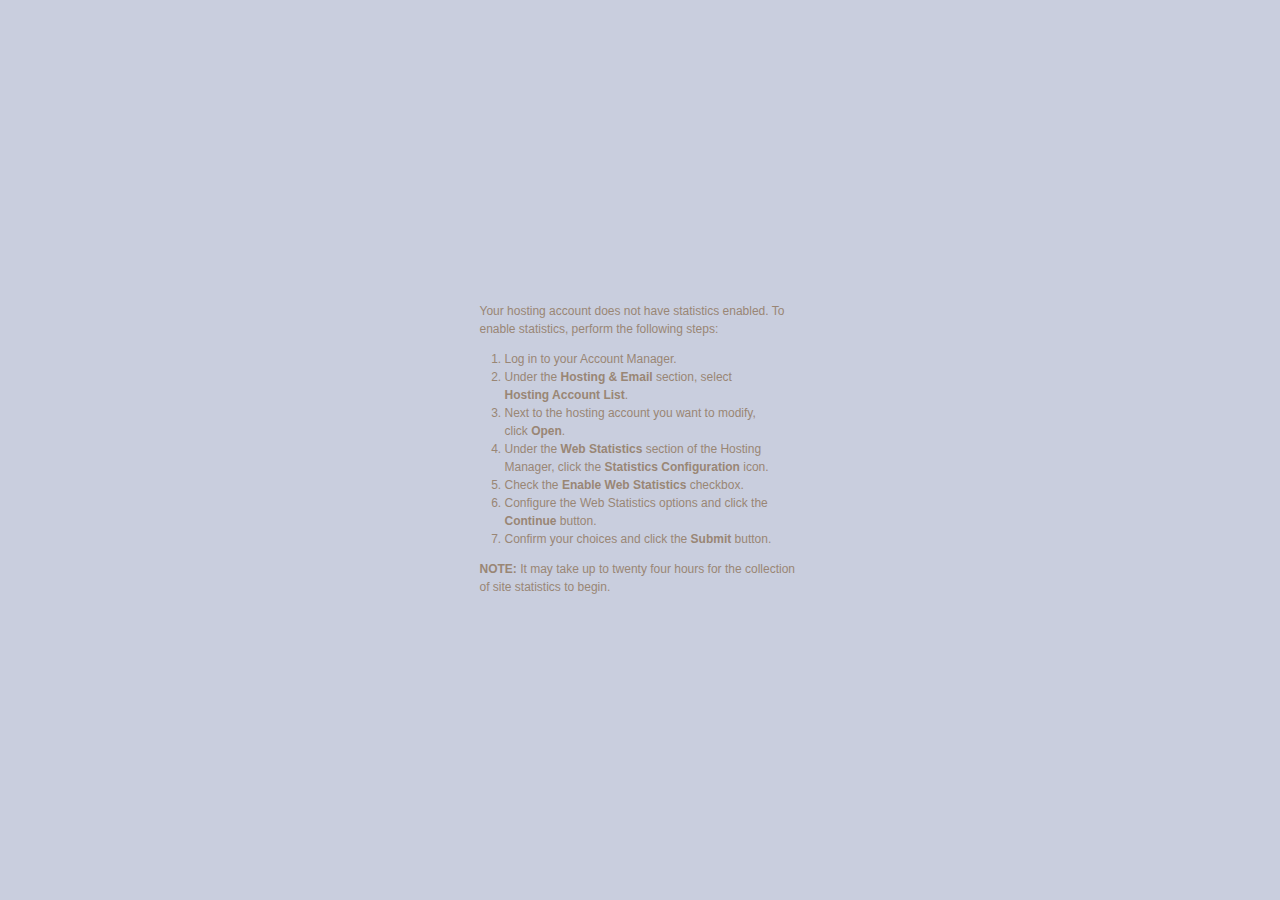
<file: public/stats/index.html>
<!DOCTYPE html PUBLIC "-//W3C//DTD XHTML 1.0 Transitional//EN" "http://www.w3.org/TR/xhtml1/DTD/xhtml1-transitional.dtd">
<html xmlns="http://www.w3.org/1999/xhtml">
<head>
<meta http-equiv="Content-Type" content="text/html; charset=iso-8859-1" />
<title>Web Stats Not Enabled</title>
<style>
   body {
	  background-image:url(http://products.secureserver.net/hosting_default/back.jpg);
	  background-position: top left;
	  background-repeat: repeat-x;
	  background-color: #C9CEDE;
	}
	
	a {
	  color: #7FC1FE;
	}
	
	#wrap {
	  width: 441px;
	  padding: 0px;
	  margin: 15px auto;
	}
	
	#head {
	  background-image:url(http://products.secureserver.net/hosting_default/header_title_webstats.gif);
	  background-repeat: no-repeat;
	  background-repeat: no-repeat;
	  height: 154px;
	}
	
	h1 {
	  display: none;
	}
	
	#main {
	  padding: 70px 60px 110px 60px;
	  font-family: Verdana, Arial, Helvetica, sans-serif;
	  font-size: x-small;
	  background-image: url(http://products.secureserver.net/hosting_default/wrapback.png);
	  background-repeat: repeat-y;
	}
	
	p, li{
     font-size: 120%;
	  line-height: 150%;
	  color: #998675;  
   }
	
	ol {
	  margin: 0px;
	  padding: 0px 25px;
	}
	
	#pagetitle {
	  background-image:url(http://products.secureserver.net/hosting_default/title_ws_not_enabled.gif);
	  background-position: top left;
	  background-repeat: no-repeat;
	  height: 33px;
	  margin-bottom: 30px;
	}
	
	h2 {
	  color: #A97E53;
	  font-family: "Arial Narrow", Arial, Helvetica, sans-serif;
	  font-weight: normal;
	  font-size: 300%;
	  display: none;
	  
	}
	
	#foot {
	  background-image:url(http://products.secureserver.net/hosting_default/bottom.gif);
	  background-repeat: none;
	  background-position: top left;
	  height: 43px;
	}
</style>

</head>

<body>
<div id="wrap">
   <div id="head">
	   <h1>Web Stats</h1>
	</div>
   <div id="main">
	   <div id="pagetitle">
		<h2>Web Stats Not Enabled</h2>
		</div>
		<p>Your hosting account does not have statistics enabled.  To enable statistics, perform the following steps:</p>
        <ol>     
          <li>Log in to your Account Manager.</li>
          <li>Under the <strong>Hosting &amp; Email</strong> section, select <strong>Hosting Account   List</strong>.</li>
          <li>Next to the hosting account you want to modify, click <strong>Open</strong>.</li>
          <li>Under the <strong>Web Statistics</strong> section of the Hosting Manager, click the <strong>Statistics Configuration</strong> icon.</li>
          <li>Check the <strong>Enable Web Statistics</strong> checkbox.</li>
	  <li>Configure the Web Statistics options and click the <strong>Continue</strong> button.</li>
	  <li>Confirm your choices and click the <strong>Submit</strong> button.
      </ol>
<p class="note"><strong>NOTE:</strong>  It may take up to twenty four hours for the collection of site statistics to begin.</p>
	</div>
	<div id="foot">&nbsp;</div>
</div>
</body>
</html>
</file>
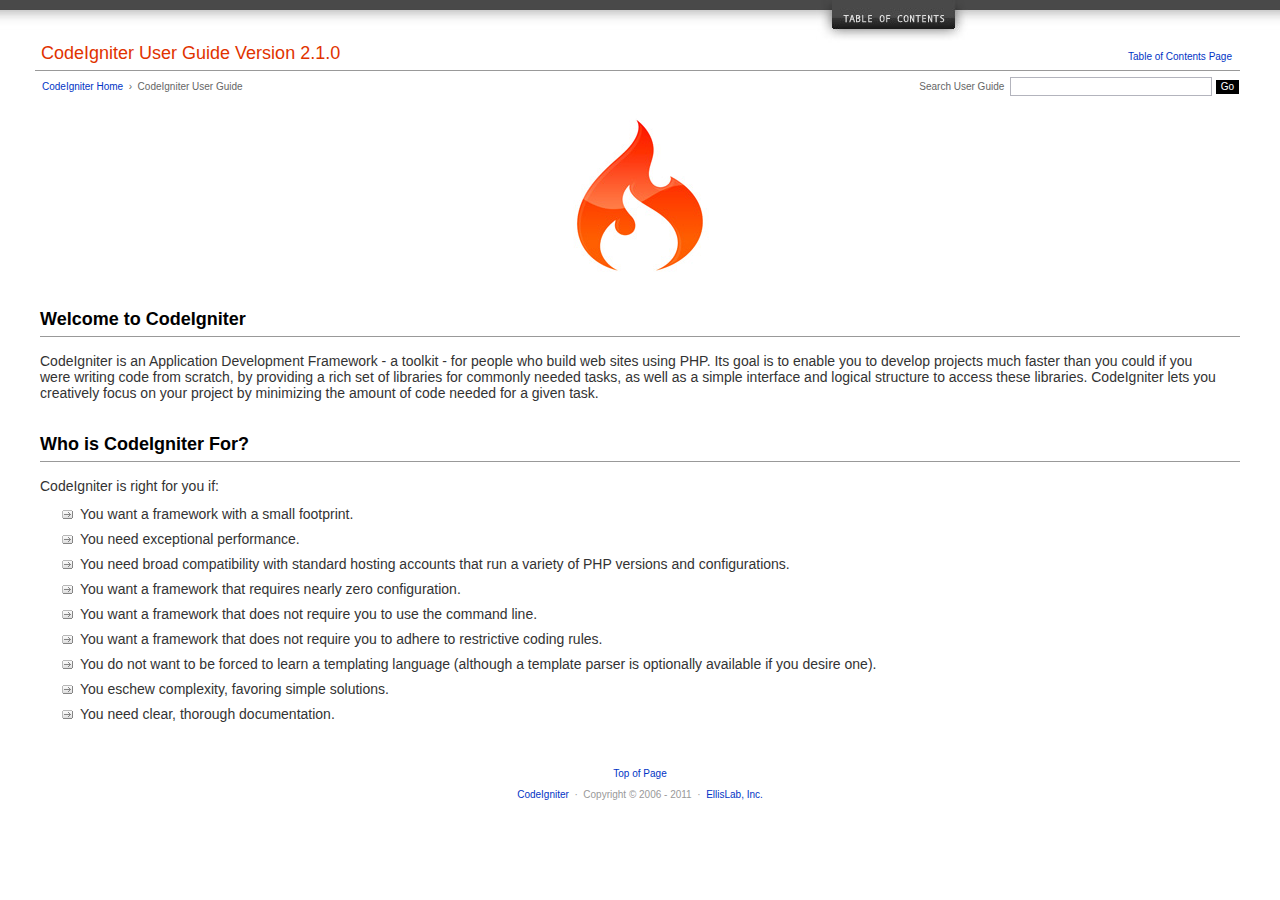
<file: public/user_guide/index.html>
<!DOCTYPE html PUBLIC "-//W3C//DTD XHTML 1.0 Transitional//EN" "http://www.w3.org/TR/xhtml1/DTD/xhtml1-transitional.dtd">
<html xmlns="http://www.w3.org/1999/xhtml" xml:lang="en" lang="en">
<head>

<meta http-equiv="Content-Type" content="text/html; charset=utf-8" />
<title>Welcome to CodeIgniter : CodeIgniter User Guide</title>

<style type='text/css' media='all'>@import url('userguide.css');</style>
<link rel='stylesheet' type='text/css' media='all' href='userguide.css' />

<script type="text/javascript" src="nav/nav.js"></script>
<script type="text/javascript" src="nav/prototype.lite.js"></script>
<script type="text/javascript" src="nav/moo.fx.js"></script>
<script type="text/javascript" src="nav/user_guide_menu.js"></script>

<meta http-equiv='expires' content='-1' />
<meta http-equiv= 'pragma' content='no-cache' />
<meta name='robots' content='all' />
<meta name='author' content='ExpressionEngine Dev Team' />
<meta name='description' content='CodeIgniter User Guide' />

</head>
<body>

<!-- START NAVIGATION -->
<div id="nav"><div id="nav_inner"><script type="text/javascript">create_menu('null');</script></div></div>
<div id="nav2"><a name="top"></a><a href="javascript:void(0);" onclick="myHeight.toggle();"><img src="images/nav_toggle_darker.jpg" width="154" height="43" border="0" title="Toggle Table of Contents" alt="Toggle Table of Contents" /></a></div>
<div id="masthead">
<table cellpadding="0" cellspacing="0" border="0" style="width:100%">
<tr>
<td><h1>CodeIgniter User Guide Version 2.1.0</h1></td>
<td id="breadcrumb_right"><a href="toc.html">Table of Contents Page</a></td>
</tr>
</table>
</div>
<!-- END NAVIGATION -->


<table cellpadding="0" cellspacing="0" border="0" style="width:100%">
<tr>
<td id="breadcrumb">
<a href="http://codeigniter.com/">CodeIgniter Home</a> &nbsp;&#8250;&nbsp; CodeIgniter User Guide
</td>
<td id="searchbox"><form method="get" action="http://www.google.com/search"><input type="hidden" name="as_sitesearch" id="as_sitesearch" value="codeigniter.com/user_guide/" />Search User Guide&nbsp; <input type="text" class="input" style="width:200px;" name="q" id="q" size="31" maxlength="255" value="" />&nbsp;<input type="submit" class="submit" name="sa" value="Go" /></form></td>
</tr>
</table>



<br clear="all" />

<div class="center"><img src="images/ci_logo_flame.jpg" width="150" height="164" border="0" alt="CodeIgniter" /></div>


<!-- START CONTENT -->
<div id="content">



<h2>Welcome to CodeIgniter</h2>

<p>CodeIgniter is an Application Development Framework - a toolkit - for people who build web sites using PHP.
Its goal is to enable you to develop projects much faster than you could if you were writing code
from scratch, by providing a rich set of libraries for commonly needed tasks, as well as a simple interface and
logical structure to access these libraries. CodeIgniter lets you creatively focus on your project by
minimizing the amount of code needed for a given task.</p>


<h2>Who is CodeIgniter For?</h2>

<p>CodeIgniter is right for you if:</p>

<ul>
<li>You want a framework with a small footprint.</li>
<li>You need exceptional performance.</li>
<li>You need broad compatibility with standard hosting accounts that run a variety of PHP versions and configurations.</li>
<li>You want a framework that requires nearly zero configuration.</li>
<li>You want a framework that does not require you to use the command line.</li>
<li>You want a framework that does not require you to adhere to restrictive coding rules.</li>
<li>You do not want to be forced to learn a templating language (although a template parser is optionally available if you desire one).</li>
<li>You eschew complexity, favoring simple solutions.</li>
<li>You need clear, thorough documentation.</li>
</ul>


</div>
<!-- END CONTENT -->


<div id="footer">
<p><a href="#top">Top of Page</a></p>
<p><a href="http://codeigniter.com">CodeIgniter</a> &nbsp;&middot;&nbsp; Copyright &#169; 2006 - 2011 &nbsp;&middot;&nbsp; <a href="http://ellislab.com/">EllisLab, Inc.</a></p>
</div>



</body>
</html>
</file>
<file: public/user_guide/userguide.css>
body {
 margin: 0;
 padding: 0;
 font-family: Lucida Grande, Verdana, Geneva, Sans-serif;
 font-size: 14px;
 color: #333;
 background-color: #fff;
}

a {
 color: #0134c5;
 background-color: transparent;
 text-decoration: none;
 font-weight: normal;
 outline-style: none;
}
a:visited {
 color: #0134c5;
 background-color: transparent;
 text-decoration: none;
 outline-style: none;
}
a:hover {
 color: #000;
 text-decoration: none;
 background-color: transparent;
 outline-style: none;
}

#breadcrumb {
 float: left;
 background-color: transparent;
 margin: 10px 0 0 42px;
 padding: 0;
 font-size: 10px;
 color: #666;
}
#breadcrumb_right {
 float: right;
 width: 175px;
 background-color: transparent;
 padding: 8px 8px 3px 0;
 text-align: right;
 font-size: 10px;
 color: #666;
}
#nav {
 background-color: #494949;
 margin: 0;
 padding: 0;
}
#nav2 {
 background: #fff url(images/nav_bg_darker.jpg) repeat-x left top;
 padding: 0 310px 0 0;
 margin: 0;
 text-align: right;
}
#nav_inner {
 background-color: transparent;
 padding: 8px 12px 0 20px;
 margin: 0;
 font-family: Lucida Grande, Verdana, Geneva, Sans-serif;
 font-size: 11px;
}

#nav_inner h3 {
 font-size: 12px;
 color: #fff;
 margin: 0;
 padding: 0;
}

#nav_inner .td_sep {
 background: transparent url(images/nav_separator_darker.jpg) repeat-y left top;
 width: 25%;
 padding: 0 0 0 20px;
}
#nav_inner .td {
 width: 25%;
}
#nav_inner p {
 color: #eee;
 background-color: transparent;
 padding:0;
 margin: 0 0 10px 0;
}
#nav_inner ul {
 list-style-image: url(images/arrow.gif);
 padding: 0 0 0 18px;
 margin: 8px 0 12px 0;
}
#nav_inner li {
 padding: 0;
 margin: 0 0 4px 0;
}

#nav_inner a {
 color: #eee;
 background-color: transparent;
 text-decoration: none;
 font-weight: normal;
 outline-style: none;
}

#nav_inner a:visited {
 color: #eee;
 background-color: transparent;
 text-decoration: none;
 outline-style: none;
}

#nav_inner a:hover {
 color: #ccc;
 text-decoration: none;
 background-color: transparent;
 outline-style: none;
}

#masthead {
 margin: 0 40px 0 35px;
 padding: 0 0 0 6px;
 border-bottom: 1px solid #999;
}

#masthead h1 {
background-color: transparent;
color: #e13300;
font-size: 18px;
font-weight: normal;
margin: 0;
padding: 0 0 6px 0;
}

#searchbox {
 background-color: transparent;
 padding: 6px 40px 0 0;
 text-align: right;
 font-size: 10px;
 color: #666;
}

#img_welcome {
 border-bottom: 1px solid #D0D0D0;
 margin: 0 40px 0 40px;
 padding: 0;
 text-align: center;
}

#content {
 margin: 20px 40px 0 40px;
 padding: 0;
}

#content p {
 margin: 12px 20px 12px 0;
}

#content h1 {
color: #e13300;
border-bottom: 1px solid #666;
background-color: transparent;
font-weight: normal;
font-size: 24px;
margin: 0 0 20px 0;
padding: 3px 0 7px 3px;
}

#content h2 {
 background-color: transparent;
 border-bottom: 1px solid #999;
 color: #000;
 font-size: 18px;
 font-weight: bold;
 margin: 28px 0 16px 0;
 padding: 5px 0 6px 0;
}

#content h3 {
 background-color: transparent;
 color: #333;
 font-size: 16px;
 font-weight: bold;
 margin: 16px 0 15px 0;
 padding: 0 0 0 0;
}

#content h4 {
 background-color: transparent;
 color: #444;
 font-size: 14px;
 font-weight: bold;
 margin: 22px 0 0 0;
 padding: 0 0 0 0;
}

#content img {
 margin: auto;
 padding: 0;
}

#content code {
 font-family: Monaco, Verdana, Sans-serif;
 font-size: 12px;
 background-color: #f9f9f9;
 border: 1px solid #D0D0D0;
 color: #002166;
 display: block;
 margin: 14px 0 14px 0;
 padding: 12px 10px 12px 10px;
}

#content pre {
 font-family: Monaco, Verdana, Sans-serif;
 font-size: 12px;
 background-color: #f9f9f9;
 border: 1px solid #D0D0D0;
 color: #002166;
 display: block;
 margin: 14px 0 14px 0;
 padding: 12px 10px 12px 10px;
}

#content .path {
 background-color: #EBF3EC;
 border: 1px solid #99BC99;
 color: #005702;
 text-align: center;
 margin: 0 0 14px 0;
 padding: 5px 10px 5px 8px;
}

#content dfn {
 font-family: Lucida Grande, Verdana, Geneva, Sans-serif;
 color: #00620C;
 font-weight: bold;
 font-style: normal;
}
#content var {
 font-family: Lucida Grande, Verdana, Geneva, Sans-serif;
 color: #8F5B00;
 font-weight: bold;
 font-style: normal;
}
#content samp {
 font-family: Lucida Grande, Verdana, Geneva, Sans-serif;
 color: #480091;
 font-weight: bold;
 font-style: normal;
}
#content kbd {
 font-family: Lucida Grande, Verdana, Geneva, Sans-serif;
 color: #A70000;
 font-weight: bold;
 font-style: normal;
}

#content ul {
 list-style-image: url(images/arrow.gif);
 margin: 10px 0 12px 0;
}

li.reactor {
 list-style-image: url(images/reactor-bullet.png);
}
#content li {
 margin-bottom: 9px;
}

#content li p {
 margin-left: 0;
 margin-right: 0;
}

#content .tableborder {
 border: 1px solid #999;
}
#content th {
 font-weight: bold;
 text-align: left;
 font-size: 12px;
 background-color: #666;
 color: #fff;
 padding: 4px;
}

#content .td {
 font-weight: normal;
 font-size: 12px;
 padding: 6px;
 background-color: #f3f3f3;
}

#content .tdpackage {
 font-weight: normal;
 font-size: 12px;
}

#content .important {
 background: #FBE6F2;
 border: 1px solid #D893A1;
 color: #333;
 margin: 10px 0 5px 0;
 padding: 10px;
}

#content .important p {
 margin: 6px 0 8px 0;
 padding: 0;
}

#content .important .leftpad {
 margin: 6px 0 8px 0;
 padding-left: 20px;
}

#content .critical {
 background: #FBE6F2;
 border: 1px solid #E68F8F;
 color: #333;
 margin: 10px 0 5px 0;
 padding: 10px;
}

#content .critical p {
 margin: 5px 0 6px 0;
 padding: 0;
}


#footer {
background-color: transparent;
font-size: 10px;
padding: 16px 0 15px 0;
margin: 20px 0 0 0;
text-align: center;
}

#footer p {
 font-size: 10px;
 color: #999;
 text-align: center;
}
#footer address {
 font-style: normal;
}

.center {
 text-align: center;
}

img {
 padding:0;
 border: 0;
 margin: 0;
}

.nopad {
 padding:0;
 border: 0;
 margin: 0;
}


form {
 margin: 0;
 padding: 0;
}

.input {
 font-family: Lucida Grande, Verdana, Geneva, Sans-serif;
 font-size: 11px;
 color: #333;
 border: 1px solid #B3B4BD;
 width: 100%;
 font-size: 11px;
 height: 1.5em;
 padding: 0;
 margin: 0;
}

.textarea {
 font-family: Lucida Grande, Verdana, Geneva, Sans-serif;
 font-size: 14px;
 color: #143270;
 background-color: #f9f9f9;
 border: 1px solid #B3B4BD;
 width: 100%;
 padding: 6px;
 margin: 0;
}

.select {
 background-color: #fff;
 font-size:  11px;
 font-weight: normal;
 color: #333;
 padding: 0;
 margin: 0 0 3px 0;
}

.checkbox {
 background-color: transparent;
 padding: 0;
 border: 0;
}

.submit {
 background-color: #000;
 color: #fff;
 font-weight: normal;
 font-size: 10px;
 border: 1px solid #fff;
 margin: 0;
 padding: 1px 5px 2px 5px;
}
</file>
